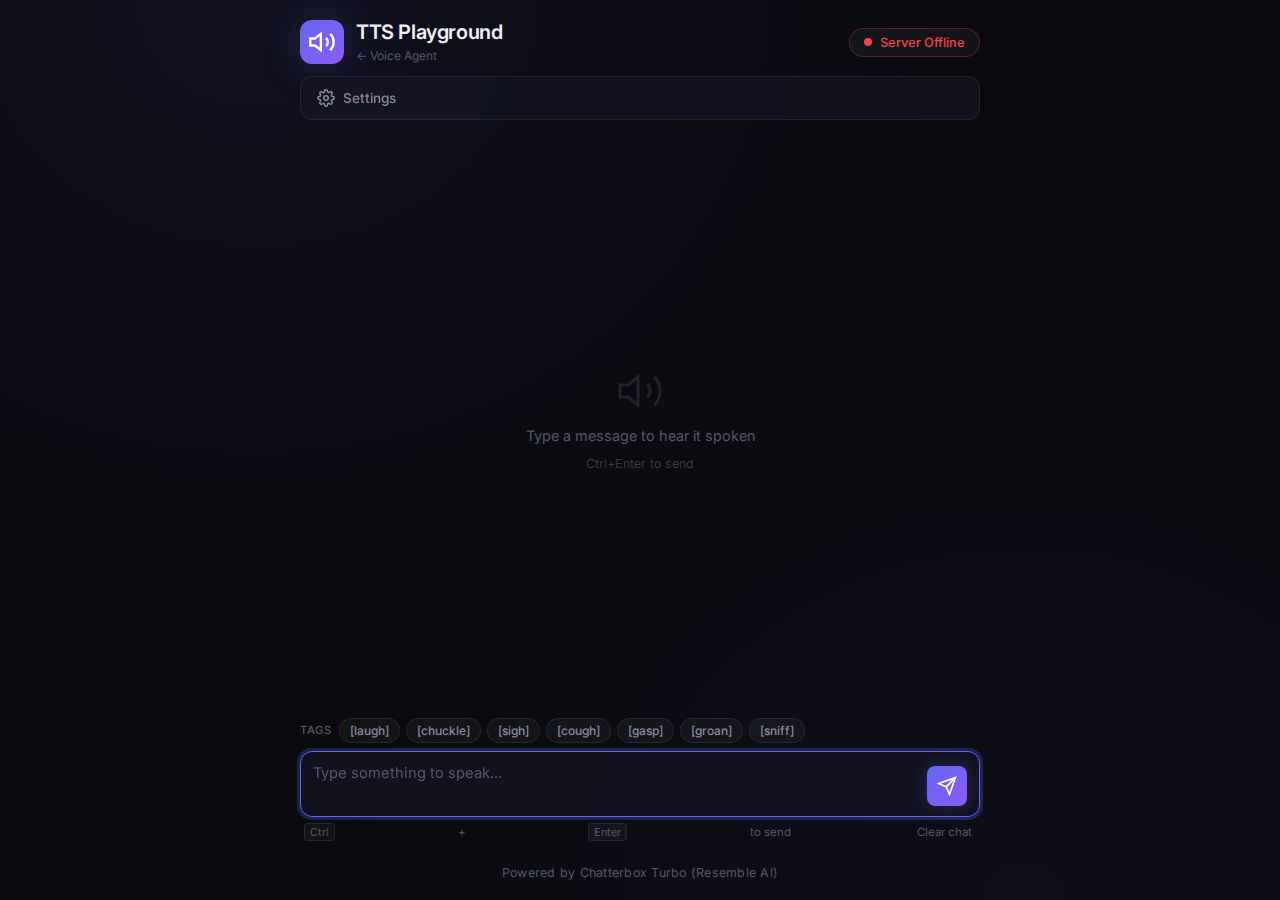
<file: voice-agent/web/tts.html>
<!DOCTYPE html>
<html lang="en">
<head>
    <meta charset="UTF-8">
    <meta name="viewport" content="width=device-width, initial-scale=1.0">
    <title>TTS Playground — Chatterbox Turbo</title>
    <meta name="description" content="Test Chatterbox TTS with a chat-style interface">
    <link rel="preconnect" href="https://fonts.googleapis.com">
    <link rel="preconnect" href="https://fonts.gstatic.com" crossorigin>
    <link href="https://fonts.googleapis.com/css2?family=Inter:wght@300;400;500;600;700&display=swap" rel="stylesheet">
    <link rel="stylesheet" href="tts.css">
</head>
<body>
    <div class="app">
        <header class="header">
            <div class="logo">
                <div class="logo-icon">
                    <svg width="28" height="28" viewBox="0 0 24 24" fill="none" stroke="currentColor" stroke-width="2">
                        <polygon points="11 5 6 9 2 9 2 15 6 15 11 19 11 5"/>
                        <path d="M15.54 8.46a5 5 0 0 1 0 7.07"/>
                        <path d="M19.07 4.93a10 10 0 0 1 0 14.14"/>
                    </svg>
                </div>
                <div>
                    <h1>TTS Playground</h1>
                    <a href="index.html" class="nav-back">&larr; Voice Agent</a>
                </div>
            </div>
            <div class="status-badge" id="serverStatus">
                <span class="status-dot"></span>
                <span class="status-text">Checking...</span>
            </div>
        </header>

        <main class="main">
            <!-- Settings Panel (collapsible) -->
            <details class="settings-panel" id="settingsPanel">
                <summary class="settings-toggle">
                    <svg width="18" height="18" viewBox="0 0 24 24" fill="none" stroke="currentColor" stroke-width="2">
                        <circle cx="12" cy="12" r="3"/>
                        <path d="M19.4 15a1.65 1.65 0 0 0 .33 1.82l.06.06a2 2 0 0 1-2.83 2.83l-.06-.06a1.65 1.65 0 0 0-1.82-.33 1.65 1.65 0 0 0-1 1.51V21a2 2 0 0 1-4 0v-.09A1.65 1.65 0 0 0 9 19.4a1.65 1.65 0 0 0-1.82.33l-.06.06a2 2 0 0 1-2.83-2.83l.06-.06A1.65 1.65 0 0 0 4.68 15a1.65 1.65 0 0 0-1.51-1H3a2 2 0 0 1 0-4h.09A1.65 1.65 0 0 0 4.6 9a1.65 1.65 0 0 0-.33-1.82l-.06-.06a2 2 0 0 1 2.83-2.83l.06.06A1.65 1.65 0 0 0 9 4.68a1.65 1.65 0 0 0 1-1.51V3a2 2 0 0 1 4 0v.09a1.65 1.65 0 0 0 1 1.51 1.65 1.65 0 0 0 1.82-.33l.06-.06a2 2 0 0 1 2.83 2.83l-.06.06A1.65 1.65 0 0 0 19.4 9a1.65 1.65 0 0 0 1.51 1H21a2 2 0 0 1 0 4h-.09a1.65 1.65 0 0 0-1.51 1z"/>
                    </svg>
                    <span>Settings</span>
                </summary>
                <div class="settings-grid">
                    <div class="form-group">
                        <label for="voiceSelect">Voice</label>
                        <input type="text" id="voiceSelect" value="default" placeholder="Voice name">
                    </div>
                    <div class="form-group">
                        <label for="formatSelect">Format</label>
                        <select id="formatSelect">
                            <option value="wav" selected>WAV</option>
                            <option value="mp3">MP3</option>
                            <option value="opus">Opus</option>
                            <option value="flac">FLAC</option>
                        </select>
                    </div>
                    <div class="form-group">
                        <label for="exaggerationSlider">
                            Exaggeration <span class="slider-value" id="exaggerationValue">0.5</span>
                        </label>
                        <input type="range" id="exaggerationSlider" min="0" max="1" step="0.05" value="0.5">
                    </div>
                    <div class="form-group">
                        <label for="cfgWeightSlider">
                            CFG Weight <span class="slider-value" id="cfgWeightValue">0.5</span>
                        </label>
                        <input type="range" id="cfgWeightSlider" min="0" max="1" step="0.05" value="0.5">
                    </div>
                    <div class="form-group">
                        <label for="temperatureSlider">
                            Temperature <span class="slider-value" id="temperatureValue">0.8</span>
                        </label>
                        <input type="range" id="temperatureSlider" min="0.1" max="1.5" step="0.05" value="0.8">
                    </div>
                    <div class="form-group form-group-btn">
                        <button class="btn btn-small btn-secondary" id="resetSettingsBtn" type="button">Reset Defaults</button>
                    </div>

                    <!-- Voice Clone -->
                    <div class="clone-section">
                        <div class="clone-header">
                            <label for="cloneToggle">Voice Clone</label>
                            <label class="toggle" aria-label="Toggle voice cloning">
                                <input type="checkbox" id="cloneToggle">
                                <span class="toggle-track"></span>
                            </label>
                        </div>
                        <div class="clone-body hidden" id="cloneBody">
                            <div class="clone-dropzone" id="cloneDropzone">
                                <input type="file" id="cloneFileInput"
                                       accept="audio/wav,audio/mpeg,audio/mp4,audio/x-m4a,audio/flac,.wav,.mp3,.m4a,.flac"
                                       class="sr-only">
                                <label for="cloneFileInput" class="clone-dropzone-label">
                                    <svg width="20" height="20" viewBox="0 0 24 24" fill="none" stroke="currentColor" stroke-width="2">
                                        <path d="M21 15v4a2 2 0 0 1-2 2H5a2 2 0 0 1-2-2v-4"/>
                                        <polyline points="17 8 12 3 7 8"/>
                                        <line x1="12" y1="3" x2="12" y2="15"/>
                                    </svg>
                                    <span>Upload reference audio</span>
                                    <span class="clone-hint">WAV, MP3, M4A, or FLAC &middot; max 10 MB</span>
                                </label>
                            </div>
                            <div class="clone-file-info hidden" id="cloneFileInfo">
                                <div class="clone-file-meta">
                                    <svg width="14" height="14" viewBox="0 0 24 24" fill="none" stroke="currentColor" stroke-width="2">
                                        <polygon points="11 5 6 9 2 9 2 15 6 15 11 19 11 5"/>
                                        <path d="M15.54 8.46a5 5 0 0 1 0 7.07"/>
                                    </svg>
                                    <span class="clone-filename" id="cloneFilename"></span>
                                    <span class="clone-duration" id="cloneDuration"></span>
                                </div>
                                <button class="btn btn-text clone-remove-btn" id="cloneRemoveBtn" type="button">Remove</button>
                            </div>
                            <div class="clone-error hidden" id="cloneError"></div>
                        </div>
                    </div>
                </div>
            </details>

            <!-- Chat Area -->
            <div class="chat-area" id="chatArea">
                <div class="chat-placeholder" id="chatPlaceholder">
                    <svg width="48" height="48" viewBox="0 0 24 24" fill="none" stroke="currentColor" stroke-width="1.5" opacity="0.3">
                        <polygon points="11 5 6 9 2 9 2 15 6 15 11 19 11 5"/>
                        <path d="M15.54 8.46a5 5 0 0 1 0 7.07"/>
                        <path d="M19.07 4.93a10 10 0 0 1 0 14.14"/>
                    </svg>
                    <p>Type a message to hear it spoken</p>
                    <p class="hint">Ctrl+Enter to send</p>
                </div>
            </div>

            <!-- Input Area -->
            <div class="input-area">
                <!-- Gesture Tag Chips -->
                <div class="gesture-bar" id="gestureBar" role="toolbar" aria-label="Insert expression tag">
                    <span class="gesture-label">Tags</span>
                    <button class="gesture-chip" data-tag="[laugh]" type="button">[laugh]</button>
                    <button class="gesture-chip" data-tag="[chuckle]" type="button">[chuckle]</button>
                    <button class="gesture-chip" data-tag="[sigh]" type="button">[sigh]</button>
                    <button class="gesture-chip" data-tag="[cough]" type="button">[cough]</button>
                    <button class="gesture-chip" data-tag="[gasp]" type="button">[gasp]</button>
                    <button class="gesture-chip" data-tag="[groan]" type="button">[groan]</button>
                    <button class="gesture-chip" data-tag="[sniff]" type="button">[sniff]</button>
                </div>
                <div class="input-row">
                    <label for="messageInput" class="sr-only">Message to speak</label>
                    <textarea
                        id="messageInput"
                        placeholder="Type something to speak..."
                        rows="2"
                        autofocus
                    ></textarea>
                    <div class="input-actions">
                        <button class="btn btn-send" id="sendBtn" type="button" aria-label="Generate speech">
                            <svg width="20" height="20" viewBox="0 0 24 24" fill="none" stroke="currentColor" stroke-width="2">
                                <line x1="22" y1="2" x2="11" y2="13"/>
                                <polygon points="22 2 15 22 11 13 2 9 22 2"/>
                            </svg>
                        </button>
                        <button class="btn btn-cancel hidden" id="cancelBtn" type="button" aria-label="Cancel generation">
                            <svg width="20" height="20" viewBox="0 0 24 24" fill="none" stroke="currentColor" stroke-width="2">
                                <circle cx="12" cy="12" r="10"/>
                                <line x1="15" y1="9" x2="9" y2="15"/>
                                <line x1="9" y1="9" x2="15" y2="15"/>
                            </svg>
                        </button>
                    </div>
                </div>
                <div class="input-hint">
                    <kbd>Ctrl</kbd>+<kbd>Enter</kbd> to send
                    <button class="btn btn-text" id="clearChatBtn" type="button">Clear chat</button>
                </div>
            </div>
        </main>

        <footer class="footer">
            <p>Powered by Chatterbox Turbo (Resemble AI)</p>
        </footer>
    </div>

    <script src="tts.js"></script>
</body>
</html>
</file>
<file: voice-agent/web/tts.css>
/* ──────────────────────────────────────────────────────────
   TTS Playground — Styles
   Matches Voice Agent dark glassmorphism theme
   ────────────────────────────────────────────────────────── */

:root {
    --bg-primary: #0a0a0f;
    --bg-secondary: #12121a;
    --bg-card: rgba(20, 20, 35, 0.8);
    --bg-glass: rgba(255, 255, 255, 0.04);
    --border-subtle: rgba(255, 255, 255, 0.08);
    --border-glow: rgba(99, 102, 241, 0.3);

    --text-primary: #f0f0f5;
    --text-secondary: #8888a0;
    --text-muted: #55556a;

    --accent-primary: #6366f1;
    --accent-hover: #818cf8;
    --accent-glow: rgba(99, 102, 241, 0.25);
    --accent-green: #22c55e;
    --accent-green-glow: rgba(34, 197, 94, 0.25);
    --accent-red: #ef4444;
    --accent-red-glow: rgba(239, 68, 68, 0.25);
    --accent-amber: #f59e0b;
    --accent-amber-glow: rgba(245, 158, 11, 0.25);

    --radius-sm: 8px;
    --radius-md: 12px;
    --radius-lg: 20px;

    --shadow-sm: 0 2px 8px rgba(0, 0, 0, 0.3);
    --shadow-md: 0 4px 24px rgba(0, 0, 0, 0.4);
    --shadow-glow: 0 0 40px var(--accent-glow);

    --font-family: 'Inter', -apple-system, BlinkMacSystemFont, sans-serif;
    --transition-fast: 150ms ease;
    --transition-smooth: 300ms cubic-bezier(0.4, 0, 0.2, 1);
}

*, *::before, *::after {
    box-sizing: border-box;
    margin: 0;
    padding: 0;
}

html {
    font-size: 16px;
    -webkit-font-smoothing: antialiased;
    -moz-osx-font-smoothing: grayscale;
}

body {
    font-family: var(--font-family);
    background: var(--bg-primary);
    color: var(--text-primary);
    min-height: 100vh;
    overflow-x: hidden;
    background-image:
        radial-gradient(ellipse at 20% 0%, rgba(99, 102, 241, 0.08) 0%, transparent 50%),
        radial-gradient(ellipse at 80% 100%, rgba(99, 102, 241, 0.05) 0%, transparent 50%);
}

/* ── Screen-reader only ────────────────────────────── */

.sr-only {
    position: absolute;
    width: 1px;
    height: 1px;
    padding: 0;
    margin: -1px;
    overflow: hidden;
    clip: rect(0, 0, 0, 0);
    white-space: nowrap;
    border: 0;
}

/* ── Layout ─────────────────────────────────────────── */

.app {
    display: flex;
    flex-direction: column;
    height: 100vh;
    max-width: 720px;
    margin: 0 auto;
    padding: 0 20px;
}

.header {
    display: flex;
    align-items: center;
    justify-content: space-between;
    padding: 20px 0 12px;
    flex-shrink: 0;
}

.logo {
    display: flex;
    align-items: center;
    gap: 12px;
}

.logo-icon {
    width: 44px;
    height: 44px;
    display: flex;
    align-items: center;
    justify-content: center;
    background: linear-gradient(135deg, var(--accent-primary), #8b5cf6);
    border-radius: var(--radius-md);
    color: white;
    box-shadow: var(--shadow-glow);
    flex-shrink: 0;
}

.logo h1 {
    font-size: 1.25rem;
    font-weight: 600;
    letter-spacing: -0.02em;
    line-height: 1.2;
}

.nav-back {
    font-size: 0.75rem;
    color: var(--text-muted);
    text-decoration: none;
    transition: color var(--transition-fast);
}

.nav-back:hover {
    color: var(--accent-primary);
}

.status-badge {
    display: flex;
    align-items: center;
    gap: 8px;
    padding: 6px 14px;
    background: var(--bg-glass);
    border: 1px solid var(--border-subtle);
    border-radius: 100px;
    font-size: 0.8rem;
    font-weight: 500;
    color: var(--text-secondary);
    transition: all var(--transition-smooth);
    flex-shrink: 0;
}

.status-badge.connected {
    border-color: rgba(34, 197, 94, 0.3);
    color: var(--accent-green);
}

.status-badge.error {
    border-color: rgba(239, 68, 68, 0.3);
    color: var(--accent-red);
}

.status-dot {
    width: 8px;
    height: 8px;
    border-radius: 50%;
    background: var(--text-muted);
    transition: all var(--transition-smooth);
}

.status-badge.connected .status-dot {
    background: var(--accent-green);
    box-shadow: 0 0 8px var(--accent-green-glow);
    animation: pulse-dot 2s ease-in-out infinite;
}

.status-badge.error .status-dot {
    background: var(--accent-red);
}

@keyframes pulse-dot {
    0%, 100% { opacity: 1; transform: scale(1); }
    50% { opacity: 0.7; transform: scale(1.2); }
}

/* ── Main ───────────────────────────────────────────── */

.main {
    flex: 1;
    display: flex;
    flex-direction: column;
    min-height: 0;
    gap: 12px;
    padding-bottom: 8px;
}

.hidden {
    display: none !important;
}

/* ── Settings Panel ─────────────────────────────────── */

.settings-panel {
    flex-shrink: 0;
    background: var(--bg-card);
    border: 1px solid var(--border-subtle);
    border-radius: var(--radius-md);
    backdrop-filter: blur(20px);
    overflow: hidden;
}

.settings-toggle {
    display: flex;
    align-items: center;
    gap: 8px;
    padding: 12px 16px;
    cursor: pointer;
    font-size: 0.85rem;
    font-weight: 500;
    color: var(--text-secondary);
    list-style: none;
    user-select: none;
    transition: color var(--transition-fast);
}

.settings-toggle::-webkit-details-marker {
    display: none;
}

.settings-toggle:hover {
    color: var(--text-primary);
}

.settings-grid {
    display: grid;
    grid-template-columns: 1fr 1fr;
    gap: 14px;
    padding: 0 16px 16px;
}

.form-group {
    display: flex;
    flex-direction: column;
    gap: 6px;
}

.form-group label {
    display: flex;
    align-items: center;
    justify-content: space-between;
    font-size: 0.78rem;
    font-weight: 500;
    color: var(--text-secondary);
    text-transform: uppercase;
    letter-spacing: 0.05em;
}

.slider-value {
    font-variant-numeric: tabular-nums;
    color: var(--accent-primary);
    font-weight: 600;
}

.form-group input[type="text"],
.form-group select {
    width: 100%;
    padding: 10px 12px;
    background: var(--bg-glass);
    border: 1px solid var(--border-subtle);
    border-radius: var(--radius-sm);
    color: var(--text-primary);
    font-family: var(--font-family);
    font-size: 0.88rem;
    transition: all var(--transition-fast);
    outline: none;
}

.form-group select {
    appearance: none;
    background-image: url("data:image/svg+xml,%3Csvg width='10' height='6' xmlns='http://www.w3.org/2000/svg'%3E%3Cpath d='M1 1l4 4 4-4' stroke='%238888a0' fill='none' stroke-width='1.5' stroke-linecap='round'/%3E%3C/svg%3E");
    background-repeat: no-repeat;
    background-position: right 12px center;
    padding-right: 32px;
}

.form-group select option {
    background: var(--bg-secondary);
    color: var(--text-primary);
}

.form-group input[type="text"]:focus,
.form-group select:focus {
    border-color: var(--accent-primary);
    box-shadow: 0 0 0 3px var(--accent-glow);
}

.form-group input[type="text"]::placeholder {
    color: var(--text-muted);
}

/* ── Range slider ──────────────────────────────────── */

.form-group input[type="range"] {
    -webkit-appearance: none;
    appearance: none;
    width: 100%;
    height: 6px;
    border-radius: 3px;
    background: var(--border-subtle);
    outline: none;
    cursor: pointer;
}

.form-group input[type="range"]::-webkit-slider-thumb {
    -webkit-appearance: none;
    width: 18px;
    height: 18px;
    border-radius: 50%;
    background: var(--accent-primary);
    border: 2px solid var(--bg-primary);
    box-shadow: 0 0 8px var(--accent-glow);
    cursor: pointer;
    transition: transform var(--transition-fast);
}

.form-group input[type="range"]::-webkit-slider-thumb:hover {
    transform: scale(1.15);
}

.form-group input[type="range"]::-moz-range-thumb {
    width: 18px;
    height: 18px;
    border-radius: 50%;
    background: var(--accent-primary);
    border: 2px solid var(--bg-primary);
    box-shadow: 0 0 8px var(--accent-glow);
    cursor: pointer;
}

.form-group-btn {
    display: flex;
    align-items: flex-end;
}

/* ── Voice Clone Section ────────────────────────────── */

.clone-section {
    grid-column: 1 / -1;
    border-top: 1px solid var(--border-subtle);
    padding-top: 14px;
    margin-top: 4px;
}

.clone-header {
    display: flex;
    align-items: center;
    justify-content: space-between;
    margin-bottom: 10px;
}

.clone-header label:first-child {
    font-size: 0.78rem;
    font-weight: 500;
    color: var(--text-secondary);
    text-transform: uppercase;
    letter-spacing: 0.05em;
}

/* Toggle switch */
.toggle {
    position: relative;
    display: inline-block;
    cursor: pointer;
}

.toggle input {
    position: absolute;
    opacity: 0;
    width: 0;
    height: 0;
}

.toggle-track {
    display: block;
    width: 36px;
    height: 20px;
    background: var(--border-subtle);
    border-radius: 10px;
    transition: background var(--transition-smooth);
    position: relative;
}

.toggle-track::after {
    content: '';
    position: absolute;
    top: 2px;
    left: 2px;
    width: 16px;
    height: 16px;
    background: var(--text-secondary);
    border-radius: 50%;
    transition: all var(--transition-smooth);
}

.toggle input:checked + .toggle-track {
    background: var(--accent-primary);
}

.toggle input:checked + .toggle-track::after {
    left: 18px;
    background: white;
}

.toggle input:focus-visible + .toggle-track {
    box-shadow: 0 0 0 3px var(--accent-glow);
}

/* Clone body */
.clone-body {
    display: flex;
    flex-direction: column;
    gap: 8px;
}

.clone-dropzone {
    border: 1px dashed rgba(255, 255, 255, 0.12);
    border-radius: var(--radius-sm);
    transition: all var(--transition-fast);
}

.clone-dropzone.drag-over {
    border-color: var(--accent-primary);
    background: rgba(99, 102, 241, 0.06);
}

.clone-dropzone-label {
    display: flex;
    flex-direction: column;
    align-items: center;
    gap: 6px;
    padding: 16px;
    cursor: pointer;
    color: var(--text-muted);
    font-size: 0.82rem;
    text-align: center;
    transition: color var(--transition-fast);
}

.clone-dropzone-label:hover {
    color: var(--text-secondary);
}

.clone-hint {
    font-size: 0.7rem;
    opacity: 0.7;
}

.clone-file-info {
    display: flex;
    align-items: center;
    justify-content: space-between;
    padding: 8px 12px;
    background: rgba(34, 197, 94, 0.06);
    border: 1px solid rgba(34, 197, 94, 0.15);
    border-radius: var(--radius-sm);
}

.clone-file-meta {
    display: flex;
    align-items: center;
    gap: 8px;
    color: var(--accent-green);
    font-size: 0.8rem;
    min-width: 0;
}

.clone-filename {
    white-space: nowrap;
    overflow: hidden;
    text-overflow: ellipsis;
    max-width: 180px;
}

.clone-duration {
    color: var(--text-muted);
    font-size: 0.72rem;
    flex-shrink: 0;
    font-variant-numeric: tabular-nums;
}

.clone-remove-btn {
    flex-shrink: 0;
}

.clone-error {
    font-size: 0.78rem;
    color: var(--accent-red);
    padding: 4px 0;
}

/* ── Gesture Tag Chips ─────────────────────────────── */

.gesture-bar {
    display: flex;
    align-items: center;
    gap: 6px;
    padding: 0 0 8px;
    overflow-x: auto;
    scrollbar-width: none;
}

.gesture-bar::-webkit-scrollbar {
    display: none;
}

.gesture-label {
    font-size: 0.7rem;
    font-weight: 500;
    color: var(--text-muted);
    text-transform: uppercase;
    letter-spacing: 0.05em;
    flex-shrink: 0;
    padding-right: 2px;
}

.gesture-chip {
    display: inline-flex;
    align-items: center;
    padding: 4px 10px;
    font-size: 0.75rem;
    font-weight: 500;
    font-family: var(--font-family);
    background: var(--bg-glass);
    border: 1px solid var(--border-subtle);
    border-radius: 100px;
    color: var(--text-secondary);
    cursor: pointer;
    white-space: nowrap;
    flex-shrink: 0;
    transition: all var(--transition-fast);
}

.gesture-chip:hover {
    background: rgba(99, 102, 241, 0.1);
    border-color: rgba(99, 102, 241, 0.25);
    color: var(--accent-primary);
}

.gesture-chip:active {
    transform: scale(0.95);
}

/* ── Chat Area ──────────────────────────────────────── */

.chat-area {
    flex: 1;
    overflow-y: auto;
    padding: 8px 0;
    scroll-behavior: smooth;
    min-height: 0;
}

.chat-placeholder {
    display: flex;
    flex-direction: column;
    align-items: center;
    justify-content: center;
    height: 100%;
    min-height: 200px;
    gap: 12px;
    color: var(--text-muted);
    font-size: 0.9rem;
}

.chat-placeholder .hint {
    font-size: 0.78rem;
    opacity: 0.6;
}

/* ── Chat Message ───────────────────────────────────── */

.chat-message {
    display: flex;
    flex-direction: column;
    gap: 8px;
    margin-bottom: 16px;
    animation: msgIn 0.25s ease;
}

@keyframes msgIn {
    from { opacity: 0; transform: translateY(8px); }
    to { opacity: 1; transform: translateY(0); }
}

.msg-text {
    background: var(--bg-card);
    border: 1px solid var(--border-subtle);
    border-radius: var(--radius-md);
    padding: 12px 16px;
    font-size: 0.92rem;
    line-height: 1.55;
    backdrop-filter: blur(20px);
    max-width: 85%;
    word-wrap: break-word;
}

.msg-controls {
    display: flex;
    align-items: center;
    gap: 8px;
    padding-left: 4px;
}

/* ── Message States ─────────────────────────────────── */

.msg-status {
    display: inline-flex;
    align-items: center;
    gap: 6px;
    font-size: 0.75rem;
    font-weight: 500;
    color: var(--text-muted);
}

.msg-status.generating {
    color: var(--accent-amber);
}

.msg-status.success {
    color: var(--accent-green);
}

.msg-status.error {
    color: var(--accent-red);
}

.msg-spinner {
    width: 12px;
    height: 12px;
    border: 2px solid var(--accent-amber);
    border-top-color: transparent;
    border-radius: 50%;
    animation: spin 0.7s linear infinite;
}

@keyframes spin {
    to { transform: rotate(360deg); }
}

/* ── Audio Controls ─────────────────────────────────── */

.btn-play,
.btn-replay {
    display: inline-flex;
    align-items: center;
    gap: 5px;
    padding: 5px 12px;
    font-size: 0.78rem;
    font-weight: 500;
    background: rgba(34, 197, 94, 0.1);
    border: 1px solid rgba(34, 197, 94, 0.2);
    border-radius: 100px;
    color: var(--accent-green);
    cursor: pointer;
    font-family: var(--font-family);
    transition: all var(--transition-fast);
}

.btn-play:hover,
.btn-replay:hover {
    background: rgba(34, 197, 94, 0.18);
    box-shadow: 0 0 16px var(--accent-green-glow);
}

.btn-play.playing,
.btn-replay.playing {
    background: rgba(99, 102, 241, 0.12);
    border-color: rgba(99, 102, 241, 0.25);
    color: var(--accent-primary);
}

.msg-duration {
    font-size: 0.72rem;
    color: var(--text-muted);
    font-variant-numeric: tabular-nums;
}

.msg-error-text {
    font-size: 0.78rem;
    color: var(--accent-red);
    padding-left: 4px;
}

.btn-retry {
    display: inline-flex;
    align-items: center;
    gap: 4px;
    padding: 4px 10px;
    font-size: 0.75rem;
    font-weight: 500;
    background: rgba(239, 68, 68, 0.1);
    border: 1px solid rgba(239, 68, 68, 0.2);
    border-radius: 100px;
    color: var(--accent-red);
    cursor: pointer;
    font-family: var(--font-family);
    transition: all var(--transition-fast);
}

.btn-retry:hover {
    background: rgba(239, 68, 68, 0.18);
}

/* ── Input Area ─────────────────────────────────────── */

.input-area {
    flex-shrink: 0;
    padding-bottom: 4px;
}

.input-row {
    display: flex;
    gap: 10px;
    align-items: flex-end;
    background: var(--bg-card);
    border: 1px solid var(--border-subtle);
    border-radius: var(--radius-md);
    padding: 10px 12px;
    backdrop-filter: blur(20px);
    transition: border-color var(--transition-fast);
}

.input-row:focus-within {
    border-color: var(--accent-primary);
    box-shadow: 0 0 0 3px var(--accent-glow);
}

.input-row textarea {
    flex: 1;
    background: transparent;
    border: none;
    color: var(--text-primary);
    font-family: var(--font-family);
    font-size: 0.92rem;
    line-height: 1.5;
    resize: none;
    outline: none;
    min-height: 24px;
    max-height: 120px;
}

.input-row textarea::placeholder {
    color: var(--text-muted);
}

.input-actions {
    display: flex;
    gap: 6px;
    flex-shrink: 0;
}

.btn-send,
.btn-cancel {
    width: 40px;
    height: 40px;
    display: flex;
    align-items: center;
    justify-content: center;
    border: none;
    border-radius: var(--radius-sm);
    cursor: pointer;
    transition: all var(--transition-fast);
    flex-shrink: 0;
}

.btn-send {
    background: linear-gradient(135deg, var(--accent-primary), #8b5cf6);
    color: white;
    box-shadow: 0 0 20px var(--accent-glow);
}

.btn-send:hover {
    transform: translateY(-1px);
    box-shadow: 0 0 30px var(--accent-glow);
}

.btn-send:active {
    transform: translateY(0);
}

.btn-send:disabled {
    opacity: 0.4;
    cursor: not-allowed;
    transform: none;
    box-shadow: none;
}

.btn-cancel {
    background: rgba(239, 68, 68, 0.12);
    border: 1px solid rgba(239, 68, 68, 0.25);
    color: var(--accent-red);
}

.btn-cancel:hover {
    background: rgba(239, 68, 68, 0.2);
    box-shadow: 0 0 20px var(--accent-red-glow);
}

.input-hint {
    display: flex;
    align-items: center;
    justify-content: space-between;
    padding: 6px 4px 0;
    font-size: 0.72rem;
    color: var(--text-muted);
}

.input-hint kbd {
    display: inline-block;
    padding: 1px 5px;
    background: var(--bg-glass);
    border: 1px solid var(--border-subtle);
    border-radius: 4px;
    font-family: var(--font-family);
    font-size: 0.68rem;
}

/* ── Buttons ────────────────────────────────────────── */

.btn {
    display: inline-flex;
    align-items: center;
    justify-content: center;
    gap: 8px;
    border: none;
    font-family: var(--font-family);
    cursor: pointer;
    transition: all var(--transition-smooth);
    outline: none;
}

.btn-small {
    padding: 8px 14px;
    font-size: 0.78rem;
    font-weight: 500;
    border-radius: var(--radius-sm);
}

.btn-secondary {
    background: var(--bg-glass);
    border: 1px solid var(--border-subtle);
    color: var(--text-secondary);
}

.btn-secondary:hover {
    background: rgba(255, 255, 255, 0.08);
    color: var(--text-primary);
}

.btn-text {
    background: none;
    border: none;
    color: var(--text-muted);
    font-size: 0.72rem;
    font-family: var(--font-family);
    cursor: pointer;
    padding: 2px 4px;
    transition: color var(--transition-fast);
}

.btn-text:hover {
    color: var(--accent-red);
}

/* ── Footer ─────────────────────────────────────────── */

.footer {
    padding: 12px 0 20px;
    text-align: center;
    flex-shrink: 0;
}

.footer p {
    font-size: 0.78rem;
    color: var(--text-muted);
    letter-spacing: 0.02em;
}

/* ── Scrollbar ──────────────────────────────────────── */

.chat-area::-webkit-scrollbar {
    width: 4px;
}

.chat-area::-webkit-scrollbar-track {
    background: transparent;
}

.chat-area::-webkit-scrollbar-thumb {
    background: rgba(255, 255, 255, 0.1);
    border-radius: 2px;
}

/* ── Responsive ─────────────────────────────────────── */

@media (max-width: 520px) {
    .app {
        padding: 0 12px;
    }

    .settings-grid {
        grid-template-columns: 1fr;
    }

    .msg-text {
        max-width: 95%;
    }

    .header {
        gap: 8px;
    }

    .logo h1 {
        font-size: 1.1rem;
    }

    .status-badge {
        padding: 5px 10px;
        font-size: 0.72rem;
    }

    .clone-filename {
        max-width: 120px;
    }

    .gesture-bar {
        gap: 5px;
    }
}
</file>
